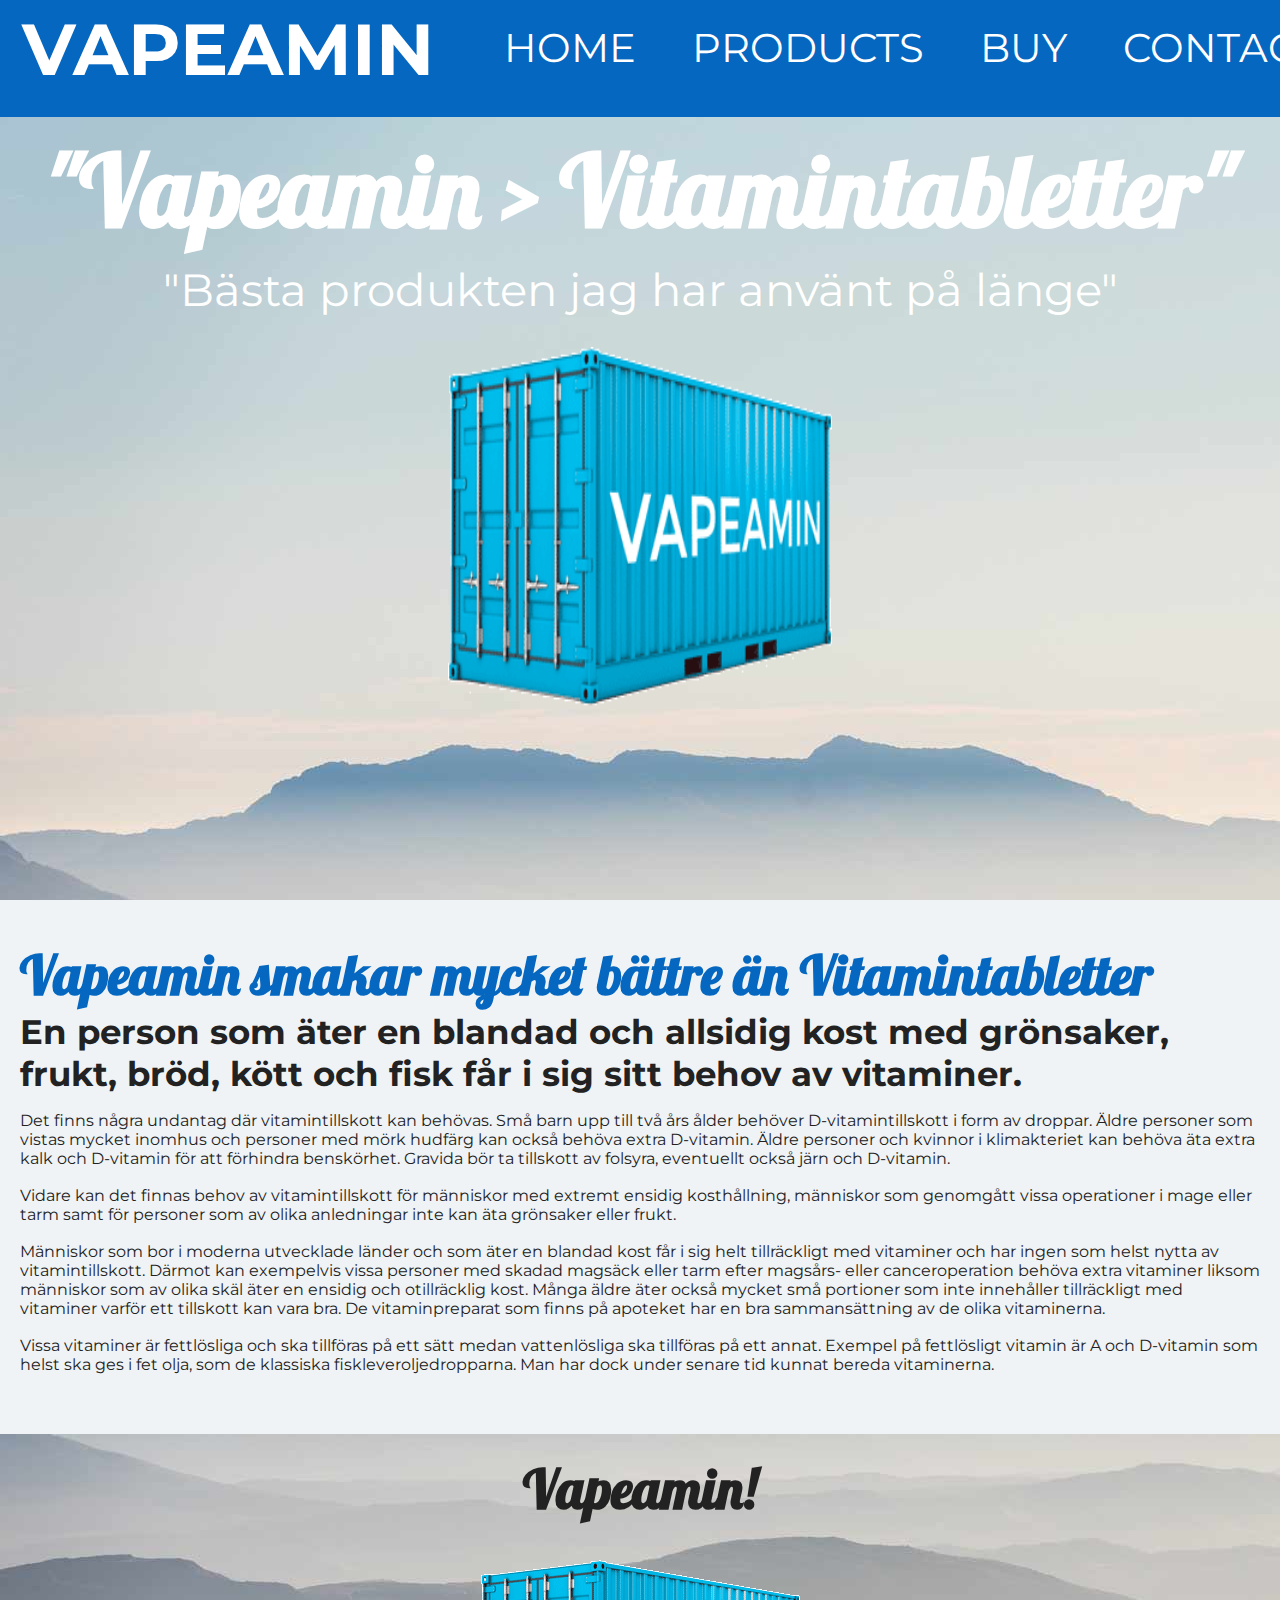
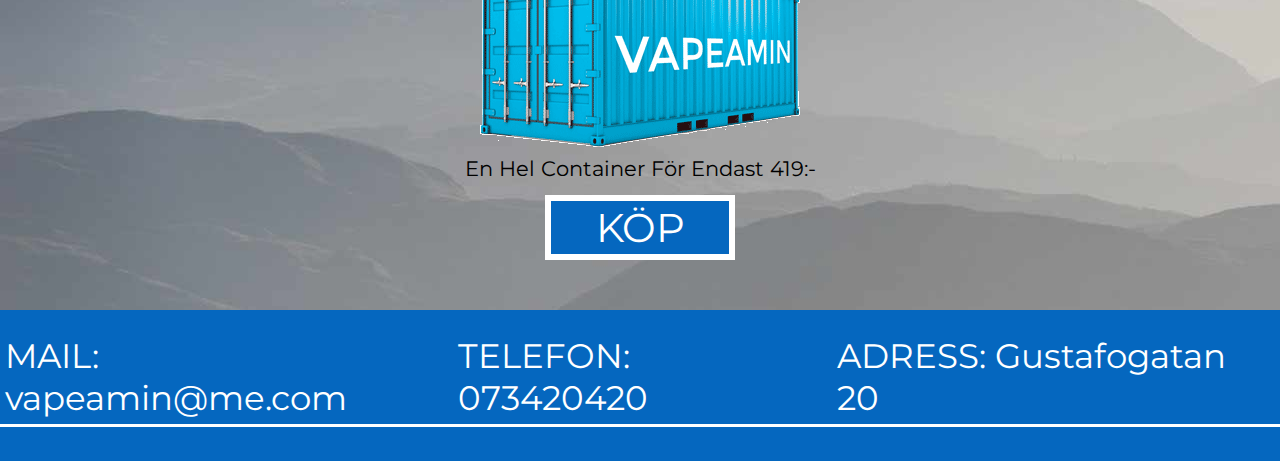
<file: site/index.html>
<!DOCTYPE html>

<html> 
    <head>
		<meta charset="UTF-8"/>
        <title> VAPEAMIN </title>
		<link rel="stylesheet" href="./css/main.css">
        <link href="https://fonts.googleapis.com/css?family=Lobster|Montserrat" rel="stylesheet">
        <script src="./js/change.js"/></script>
    </head>

    <body>
        <header id="header">
            <h1>VAPEAMIN</h1>

            <nav class="hide" id="nav">
                <a href=""><p>HOME</p></a>
                <a href="#product"><p>PRODUCTS</p></a>
                <a href="#buy"><p>BUY</p></a>
                <a href="#contact"><p>CONTACT</p></a>
                <input type="text" name="search" placeholder="Sök..">
            </nav>

            <button class="mobile" onclick="change()" >MENU</button>
        </header>
        <section>
           <h1>"Vapeamin > Vitamintabletter"</h1>
           <p>"Bästa produkten jag har använt på länge"</p>
           <img src="./img/vape_container.png" alt="explosion" />
        </section>
        <article id="product">
            <h1>Vapeamin smakar mycket bättre än Vitamintabletter</h1>
            <h2>En person som äter en blandad och allsidig kost med grönsaker, frukt, bröd, kött och fisk får i sig sitt behov av vitaminer. </h2>
            <p>Det finns några undantag där vitamintillskott kan behövas. Små barn upp till två års ålder behöver D-vitamintillskott i form av droppar. Äldre personer som vistas mycket inomhus och personer med mörk hudfärg kan också behöva extra D-vitamin. Äldre personer och kvinnor i klimakteriet kan behöva äta extra kalk och D-vitamin för att förhindra benskörhet. Gravida bör ta tillskott av folsyra, eventuellt också järn och D-vitamin.</p>
            <p>Vidare kan det finnas behov av vitamintillskott för människor med extremt ensidig kosthållning, människor som genomgått vissa operationer i mage eller tarm samt för personer som av olika anledningar inte kan äta grönsaker eller frukt.</p>
            <p>Människor som bor i moderna utvecklade länder och som äter en blandad kost får i sig helt tillräckligt med vitaminer och har ingen som helst nytta av vitamintillskott. Därmot kan exempelvis vissa personer med skadad magsäck eller tarm efter magsårs- eller canceroperation behöva extra vitaminer liksom människor som av olika skäl äter en ensidig och otillräcklig kost. Många äldre äter också mycket små portioner som inte innehåller tillräckligt med vitaminer varför ett tillskott kan vara bra. De vitaminpreparat som finns på apoteket har en bra sammansättning av de olika vitaminerna.</p>
            <p>Vissa vitaminer är fettlösliga och ska tillföras på ett sätt medan vattenlösliga ska tillföras på ett annat. Exempel på fettlösligt vitamin är A och D-vitamin som helst ska ges i fet olja, som de klassiska fiskleveroljedropparna. Man har dock under senare tid kunnat bereda vitaminerna.</p>
        </article>
        <div id="buy">
            <h1>Vapeamin!</h1>
            <img src="./img/vape_container.png" alt="product"/>
            <p>En Hel Container För Endast 419:- </p>
            <button onclick="">KÖP</button>
        </div>
        <address id="contact">
            <p>MAIL: vapeamin@me.com</p>
            <p>TELEFON: 073420420</p>
            <p class="last">ADRESS: Gustafogatan 20</p>
        </address>
    </body>
</html>
</file>
<file: site/css/main.css>
@media only screen and (min-device-width: 481px) {
    
    body {
        margin: 0;
        padding: 0;
        font-family: 'Montserrat', sans-serif;
        background-color: #eff3f6;
    }

    header {
        height: 13vh;
        background-color: #0567bf;
        color: white;
        box-shadow: 0px 5px 2px -2px #222222;
        display: flex;
        flex-direction: row;
    }

    header h1 {
        font-size: 72px;
        margin: 5px 30px 0 22px;
        padding: 0;
    }

    nav {
        display: flex;
        flex-direction: row;
    }

    nav a {
        font-size: 40px;
        color: white;
        text-decoration: none;
        margin: -17px 16px 0px 40px;
    }

    .mobile {
        display: none;
    }

    nav input {
    width: 150px;
    height: 40px;
    margin: 20px 40px 0px 20px;
    background-color: inherit;
    border: 0px solid white;
    border-bottom: 4px solid white;
    transition: width 0.4s ease-in-out;
    color: white;
    font-family: montserrat;
    font-size: 20px;
    text-align: center;
    background-image: url(search.png);
    background-size: 30px 30px;
    background-repeat: no-repeat;
    background-position: 0 7px;
    }

    nav input:focus {
        width: 100%;
    }

    section {
        background-image: url('top-image.jpg');
        height: 87vh;
        margin: 0;
        padding: 0;
        color: white;
        text-align: center;
    }

    section h1 {
        font-family: 'Lobster';
        font-size: 100px;
        margin: 0;
        padding: 10px;
    }

    section p {
        font-size: 45px;
        margin: 0;
    }

    section img {
        height: 40vh;
        width: 30vw;
        padding-top: 30px;
    }

    article {
        color: #222222;
    }

    article h1 {
        font-family: 'lobster';
        font-size: 55px;
        margin: 40px 20px 2px 20px;
        color: #0567bf;
    }

    article h2 {
        font-size: 34px;
        margin: 2px 20px 16px 20px;
    }

    article p {
        margin: 2px 20px 18px 20px;
    }

    #buy {
        text-align: center;
        background-image: url('bottom-image.jpg');
        padding-bottom: 50px;
        margin-bottom: 0px;
    }

    #buy h1 {
        font-family: 'lobster';
        color: #222222;
        font-size: 55px;
        margin-top: 60px;
        padding-top: 20px;
    }

    #buy p {
        font-size: 21px;
        margin: 4px;
    }

    #buy button {
        border: 6px solid white;
        color: white;
        background-color:  #0567bf;
        font-size: 40px;
        width: 190px;
        height: 65px;
        margin-bottom: 0;
        margin-top: 10px;
        font-family: montserrat;
    }

    address {
        background-color: #0567bf;
        color: white;
        font-size: 34px;
        text-decoration: none;
        font-style: normal;
        display: flex;
        flex-direction: row;
    }

    address p {
        margin-top: 20px;
        padding: 5px;
        margin-left: auto;
        margin-right: auto;
        border-bottom: 3px solid white;
    }
}
@media only screen and (max-device-width: 480px) {
    body {
        font-family: 'Montserrat', sans-serif;
        background-color: #eff3f6;
    }
    
    header h1 {
        margin: 0;
    }

    header {
        font-size: 72px;
        background-color: #0567bf;
        color: white;
        text-align: center;
        width: 100vw;
        height: 13vh;
        height: inherit;
        box-shadow: 0px 5px 2px -2px #222222;
    }

    .button {
        font-size: 32px;
        border-top: 10px solid white;
        margin: -10px auto 0 auto;
        padding-top: 4px;
    }

    .show_nav {
        width: 100vw;
        height: 300px;
        background-color: #c9dcea;
        color: #222222;
        text-align: center;
        font-size: 55px;
        box-shadow: 0px 5px 2px -2px #222222;
    }

    nav input {
        display: none;
    }

    header a{
        color: white;
        text-decoration: none;
    }

    header p {
        margin: 5px;
    }

    .hide {
        display: none;
    }

    button {
        border: 6px solid white;
        color: white;
        background-color:  #0567bf;
        font-size: 44px;
        width: 200px;
        height: 70px;
        margin-bottom: 10px;
        margin-top: -40px;
        font-family: montserrat;
    }  

    section {
        height: 85vh;
        width: 100vw;
        background-image: url('darkmountains.jpg');
        text-align: center;
    }

    section h1 {
        color: white;
        margin: 0;
        padding: 100px 0px 0px 10px;
        font-size: 78px;
        font-family: lobster;
    }

    section p {
        color: white;
        margin: 0;
        padding: 10px;
        font-size: 33px;
    }
    
    section img {
        width: 90vw;
        height: 30vh;
        margin-top: 200px;
        align-content: center;
    }

    article {
        padding: 10px 30px 30px 20px;
        color: #222222;
        height: 103vh;
    }

    article h1{
        font-family: 'Lobster';
        font-size: 78px;
        padding: -30px 0 0 0;
        color: #0567bf;
    }

    article h2 {
        font-size: 48px;
    }

    article p {
        font-size: 30px;
    }

    div {
        border-bottom: 1px solid white;
        height: 70vh;
        padding: 10px 30px 10px 30px;
        text-align: center;
        background-color: #c9cdea;
    }

    div h1 {
        font-size: 120px;
        font-family: 'Lobster';
    }

    div img {
        height: 360px;
        width: 680px;
        padding: 20px;
    }

    div p {
        color: #222222;
        font-size: 55px;
        padding: 20px;
    }

    div button {
        padding: 30px;
        height: 140px;
        width: 300px;
        font-size: 50px;
    }

    address {
        height: 50vh;
        background-color: #0567bf;
        padding: 10px 30px 10px 30px;
        text-decoration: none;
        font-style: normal;
    }

    address p {
        color: white;
        font-size: 55px;
        text-align: center;
        margin-top: 20px;
        border-bottom: 6px solid white;
        padding-bottom: 5px;
    }
}
</file>
